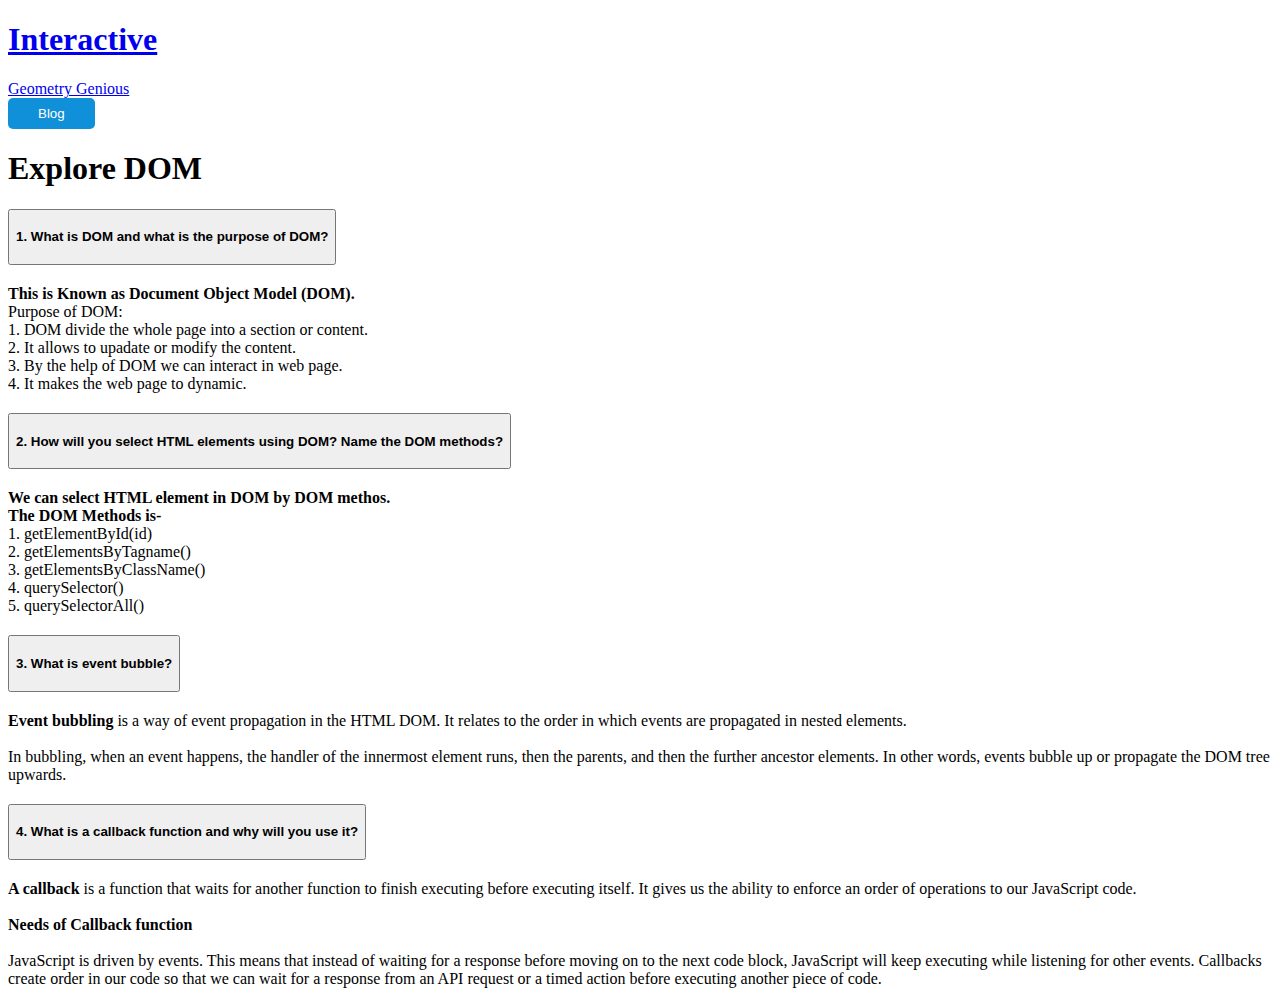
<file: blog.html>
<!DOCTYPE html>
<html lang="en">

<head>
      <meta charset="UTF-8">
      <meta http-equiv="X-UA-Compatible" content="IE=edge">
      <meta name="viewport" content="width=device-width, initial-scale=1.0">
      <title>Blog</title>
      <link href="https://cdn.jsdelivr.net/npm/bootstrap@5.3.0-alpha1/dist/css/bootstrap.min.css" rel="stylesheet"
            integrity="sha384-GLhlTQ8iRABdZLl6O3oVMWSktQOp6b7In1Zl3/Jr59b6EGGoI1aFkw7cmDA6j6gD" crossorigin="anonymous">
      <style>
            .btn-blog {
                  border: none !important;
                  background-color: #1090D8;
                  padding: 8px 30px;
                  border-radius: 5px;
                  color: #fff;
            }

            .btn-blog:hover {
                  background-color: #0d537b;
            }
      </style>
</head>

<body>
      <header class=" ">
            <nav class="navbar bg-body-tertiary">
                  <div class="container">
                        <div>
                              <a class="navbar-brand" href="index.html">
                                    <h1>Interactive</h1>
                                    <span>Geometry Genious</span>
                              </a>
                        </div>
                        <div>
                              <button id="btn-blog" class="btn-blog" type="submit">Blog</button>
                        </div>
                  </div>
            </nav>
      </header>



      <!-- main  -->
      <main class="container my-5 ">
            <section class=" bg-white my-4">
                  <h1 class="text-center fw-bold">Explore DOM</h1>
            </section>

            <!-- questions and answer -->
            <section>
                  <div class="accordion" id="accordionExample">
                        <div class="accordion-item">
                              <h2 class="accordion-header" id="headingOne">
                                    <button class="accordion-button" type="button" data-bs-toggle="collapse"
                                          data-bs-target="#collapseOne" aria-expanded="true"
                                          aria-controls="collapseOne">
                                          <h4>1. What is DOM and what is the purpose of DOM?</h4>
                                    </button>
                              </h2>
                              <div id="collapseOne" class="accordion-collapse collapse show"
                                    aria-labelledby="headingOne" data-bs-parent="#accordionExample">
                                    <div class="accordion-body">
                                          <strong>This is Known as Document Object Model (DOM).</strong><br> 
                                          Purpose of DOM: <br>
                                          1. DOM divide the whole page into a section or content. <br>
                                          2. It allows to upadate or modify the content. <br>
                                          3. By the help of DOM we can interact in web page. <br>
                                          4. It makes the web page to dynamic.
                                    </div>
                              </div>
                        </div>
                        <div class="accordion-item">
                              <h2 class="accordion-header" id="headingTwo">
                                    <button class="accordion-button collapsed" type="button" data-bs-toggle="collapse"
                                          data-bs-target="#collapseTwo" aria-expanded="false"
                                          aria-controls="collapseTwo">
                                          <h4>2. How will you select HTML elements using DOM? Name the DOM methods?</h4>
                                    </button>
                              </h2>
                              <div id="collapseTwo" class="accordion-collapse collapse" aria-labelledby="headingTwo"
                                    data-bs-parent="#accordionExample">
                                    <div class="accordion-body">
                                          <strong>We can select HTML element in DOM by DOM methos.</strong> <br>
                                          <strong>The DOM Methods is- </strong><br>
                                          1. getElementById(id) <br>
                                          2. getElementsByTagname()<br>
                                          3. getElementsByClassName()<br>
                                          4. querySelector()<br>
                                          5. querySelectorAll()
                                    </div>
                              </div>
                        </div>
                        <div class="accordion-item">
                              <h2 class="accordion-header" id="headingThree">
                                    <button class="accordion-button collapsed" type="button" data-bs-toggle="collapse"
                                          data-bs-target="#collapseThree" aria-expanded="false"
                                          aria-controls="collapseThree">
                                          <h4>3.  What is event bubble?</h4>
                                    </button>
                              </h2>
                              <div id="collapseThree" class="accordion-collapse collapse" aria-labelledby="headingThree"
                                    data-bs-parent="#accordionExample">
                                    <div class="accordion-body">
                                          <strong>Event bubbling </strong>is a way of event propagation in the HTML DOM. It relates to the order in which events are propagated in nested elements. <br> <br>
                                          In bubbling, when an event happens, the handler of the innermost element runs, then the parents, and then the further ancestor elements. In other words, events bubble up or propagate the DOM tree upwards.
                                    </div>
                              </div>
                        </div>
                        <div class="accordion-item">
                              <h2 class="accordion-header" id="headingFout">
                                    <button class="accordion-button collapsed" type="button" data-bs-toggle="collapse"
                                          data-bs-target="#collapseFout" aria-expanded="false"
                                          aria-controls="collapseFout">
                                          <h4>4.  What is a callback function and why will you use it?</h4>
                                    </button>
                              </h2>
                              <div id="collapseFout" class="accordion-collapse collapse" aria-labelledby="headingFout"
                                    data-bs-parent="#accordionExample">
                                    <div class="accordion-body">
                                          <strong>A callback</strong>  is a function that waits for another function to finish executing before executing itself. It gives us the ability to enforce an order of operations to our JavaScript code. <br> <br>
                                          <strong>Needs of Callback function</strong> <br> <br>
                                          JavaScript is driven by events. This means that instead of waiting for a response before moving on to the next code block, JavaScript will keep executing while listening for other events. Callbacks create order in our code so that we can wait for a response from an API request or a timed action before executing another piece of code.
                                    </div>
                              </div>
                        </div>
                  </div>
            </section>

      </main>

      <!-- //footer -->
      <footer>

      </footer>

      <!-- bootstrap  -->
      <script src="https://cdn.jsdelivr.net/npm/bootstrap@5.3.0-alpha1/dist/js/bootstrap.bundle.min.js"
            integrity="sha384-w76AqPfDkMBDXo30jS1Sgez6pr3x5MlQ1ZAGC+nuZB+EYdgRZgiwxhTBTkF7CXvN"
            crossorigin="anonymous"></script>

      <script src="js/blog.js"></script>
</body>

</html>
</file>
